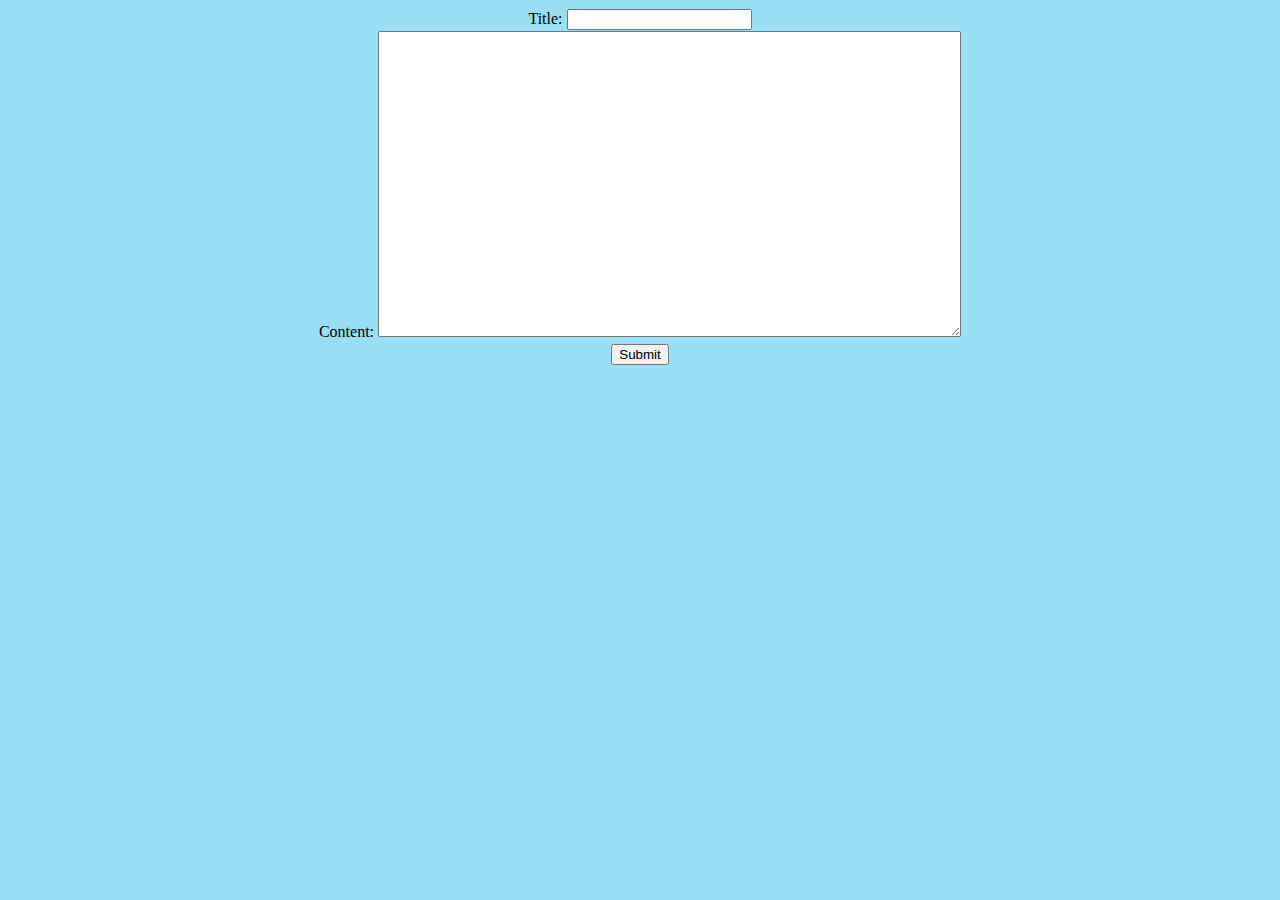
<file: editpost.html>
<!DOCTYPE html>
<html>
<head>
<meta charset="utf-8" />
<title>STiBaRC</title>
<meta name="viewport" content="initial-scale=1, maximum-scale=1, user-scalable=no, width=device-width" />
<meta http-equiv="Content-Security-Policy" content="default-src *; style-src *  'unsafe-inline'; script-src *  'unsafe-inline'; media-src *">
<meta http-equiv="X-XSS-Protection" content="0">
<title>Edit post</title>
<link rel="stylesheet" href="css/global.css">
<script src="js/global.js"></script>
<script src="js/editpost.js"></script>
<link href="css/newpost.css" rel="stylesheet" />
</head>
<body>
Title: <input type="text" id="title"><br/>
Content: <textarea name="content" id="content" rows="20" cols="70"></textarea><br/>
<button id="send">Submit</button>
</body>
</html>
</file>
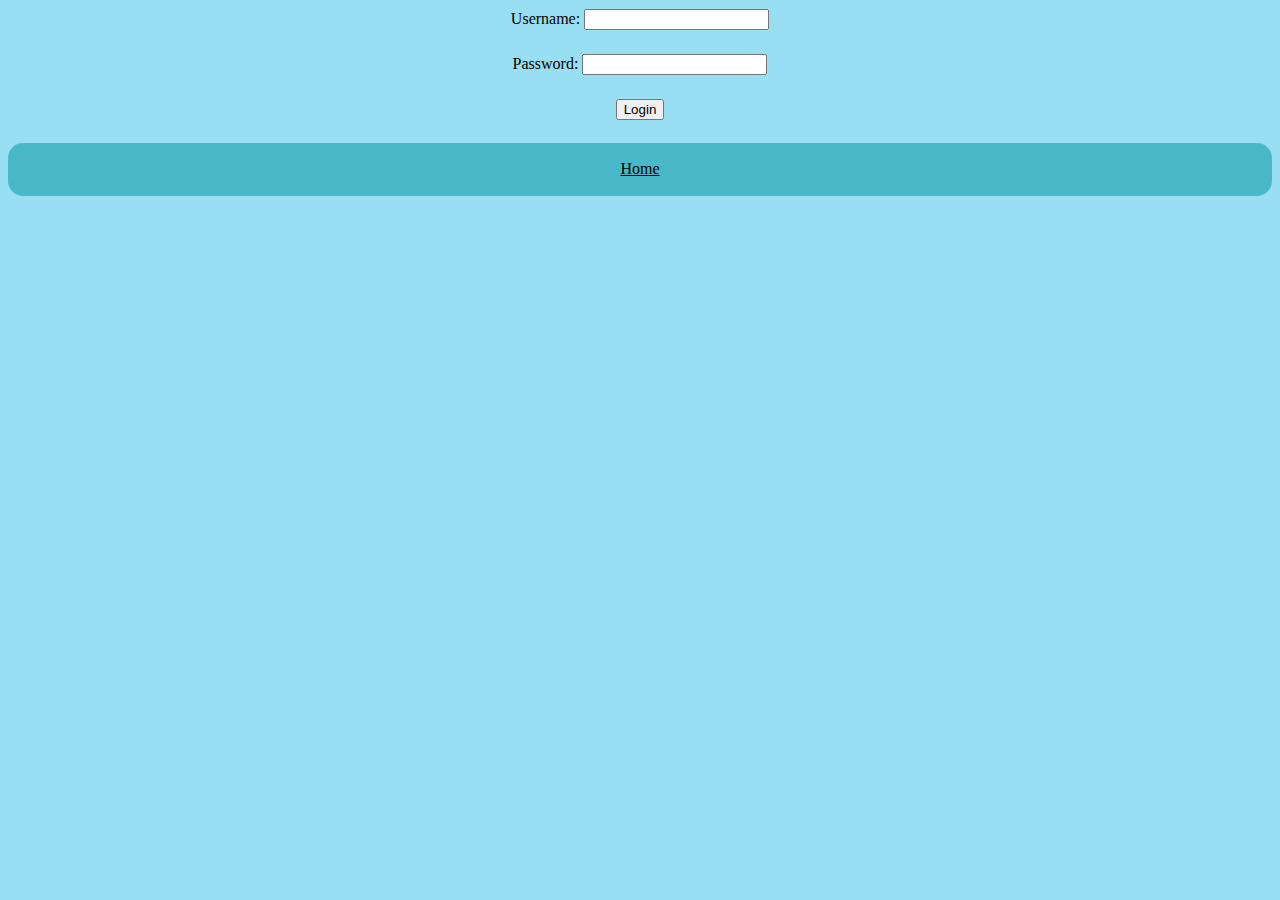
<file: login.html>
<!DOCTYPE html>
<html>
<head>
<meta charset="utf-8" />
<meta name="viewport" content="initial-scale=1, maximum-scale=1, user-scalable=no, width=device-width" />
<link rel="icon" type="image/png" href="icon.png">
<title>Login - STiBaRC</title>
<script type="text/javascript">

if(("standalone" in window.navigator) && window.navigator.standalone){

var noddy, remotes = false;

document.addEventListener('click', function(event) {

noddy = event.target;

while(noddy.nodeName !== "A" && noddy.nodeName !== "HTML") {
noddy = noddy.parentNode;
}

if('href' in noddy && noddy.href.indexOf('http') !== -1 && (noddy.href.indexOf(document.location.host) !== -1 || remotes))
{
event.preventDefault();
document.location.href = noddy.href;
}

},false);
}
</script>
<link rel="stylesheet" href="css/global.css">
<link href="css/login.css" rel="stylesheet" />
<script src="js/global.js"></script>
<script src="js/login.js"></script>
</head>
<body>
<div id="badnamepass" style="display: none">Invalid username or password!<br/><br/></div>
<div id="blank" style="display: none">Username or password cannot be blank!<br/><br/></div>
Username: <input id="username" type="text"/><br/><br/>
Password: <input id="password" type="password"/><br/><br/>
<button id="login">Login</button><br/><br/>
<footer>
<a href="index.html">Home</a>
</footer>
</body>
</html>
</file>
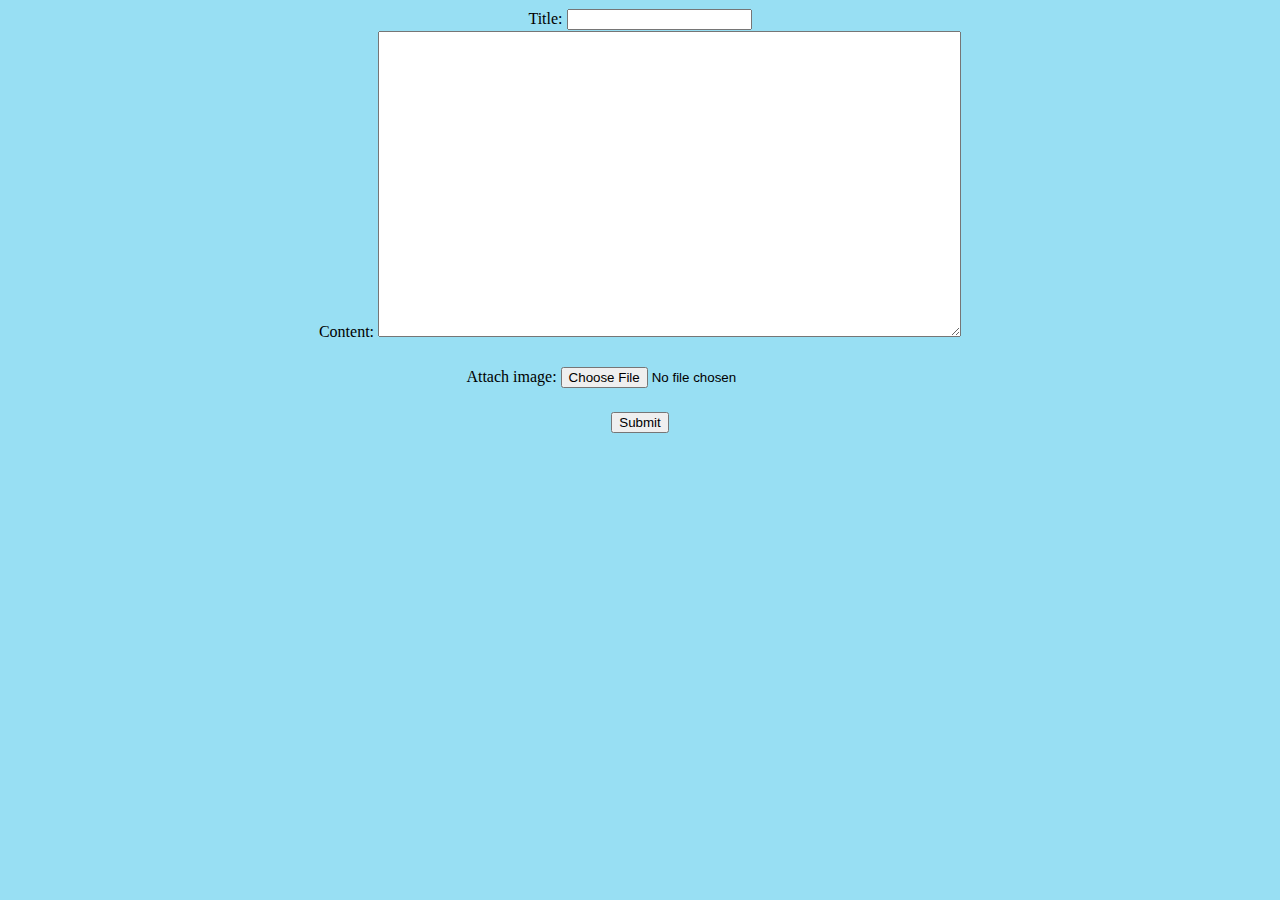
<file: newpost.html>
<!DOCTYPE html>
<html>
<head>
<meta charset="utf-8" />
<title>STiBaRC</title>
<meta name="viewport" content="initial-scale=1, maximum-scale=1, user-scalable=no, width=device-width" />
<link rel="icon" type="image/png" href="icon.png">
<script type="text/javascript">

if(("standalone" in window.navigator) && window.navigator.standalone){

var noddy, remotes = false;

document.addEventListener('click', function(event) {

noddy = event.target;

while(noddy.nodeName !== "A" && noddy.nodeName !== "HTML") {
noddy = noddy.parentNode;
}

if('href' in noddy && noddy.href.indexOf('http') !== -1 && (noddy.href.indexOf(document.location.host) !== -1 || remotes))
{
event.preventDefault();
document.location.href = noddy.href;
}

},false);
}
</script>
<link rel="stylesheet" href="css/global.css">
<link href="css/newpost.css" rel="stylesheet" />
<script src="js/global.js"></script>
<script src="js/newpost.js"></script>
</head>
<body>
<div id="wait" style="display: none">Please wait x more seconds before posting again<br/><br/></div>
Title: <input type="text" id="title"><br/>
Content: <textarea name="content" id="content" rows="20" cols="70"></textarea><br/><br/>
<div id="error" style="display:none">Error uploading image!</div>
<div id="imageadd">Attach image: <input type="file" id="file" name="file" accept="image/*" /></div>
<div id="pleasewait" style="display:none">Please wait for image to upload...</div>
<progress id="imageprogress" style="display:none"></progress>
<div id="imageadded" style="display:none">Image added <button id="removeimage">remove</button></div><br/>
<button id="send">Submit</button>
</body>
</html>
</file>
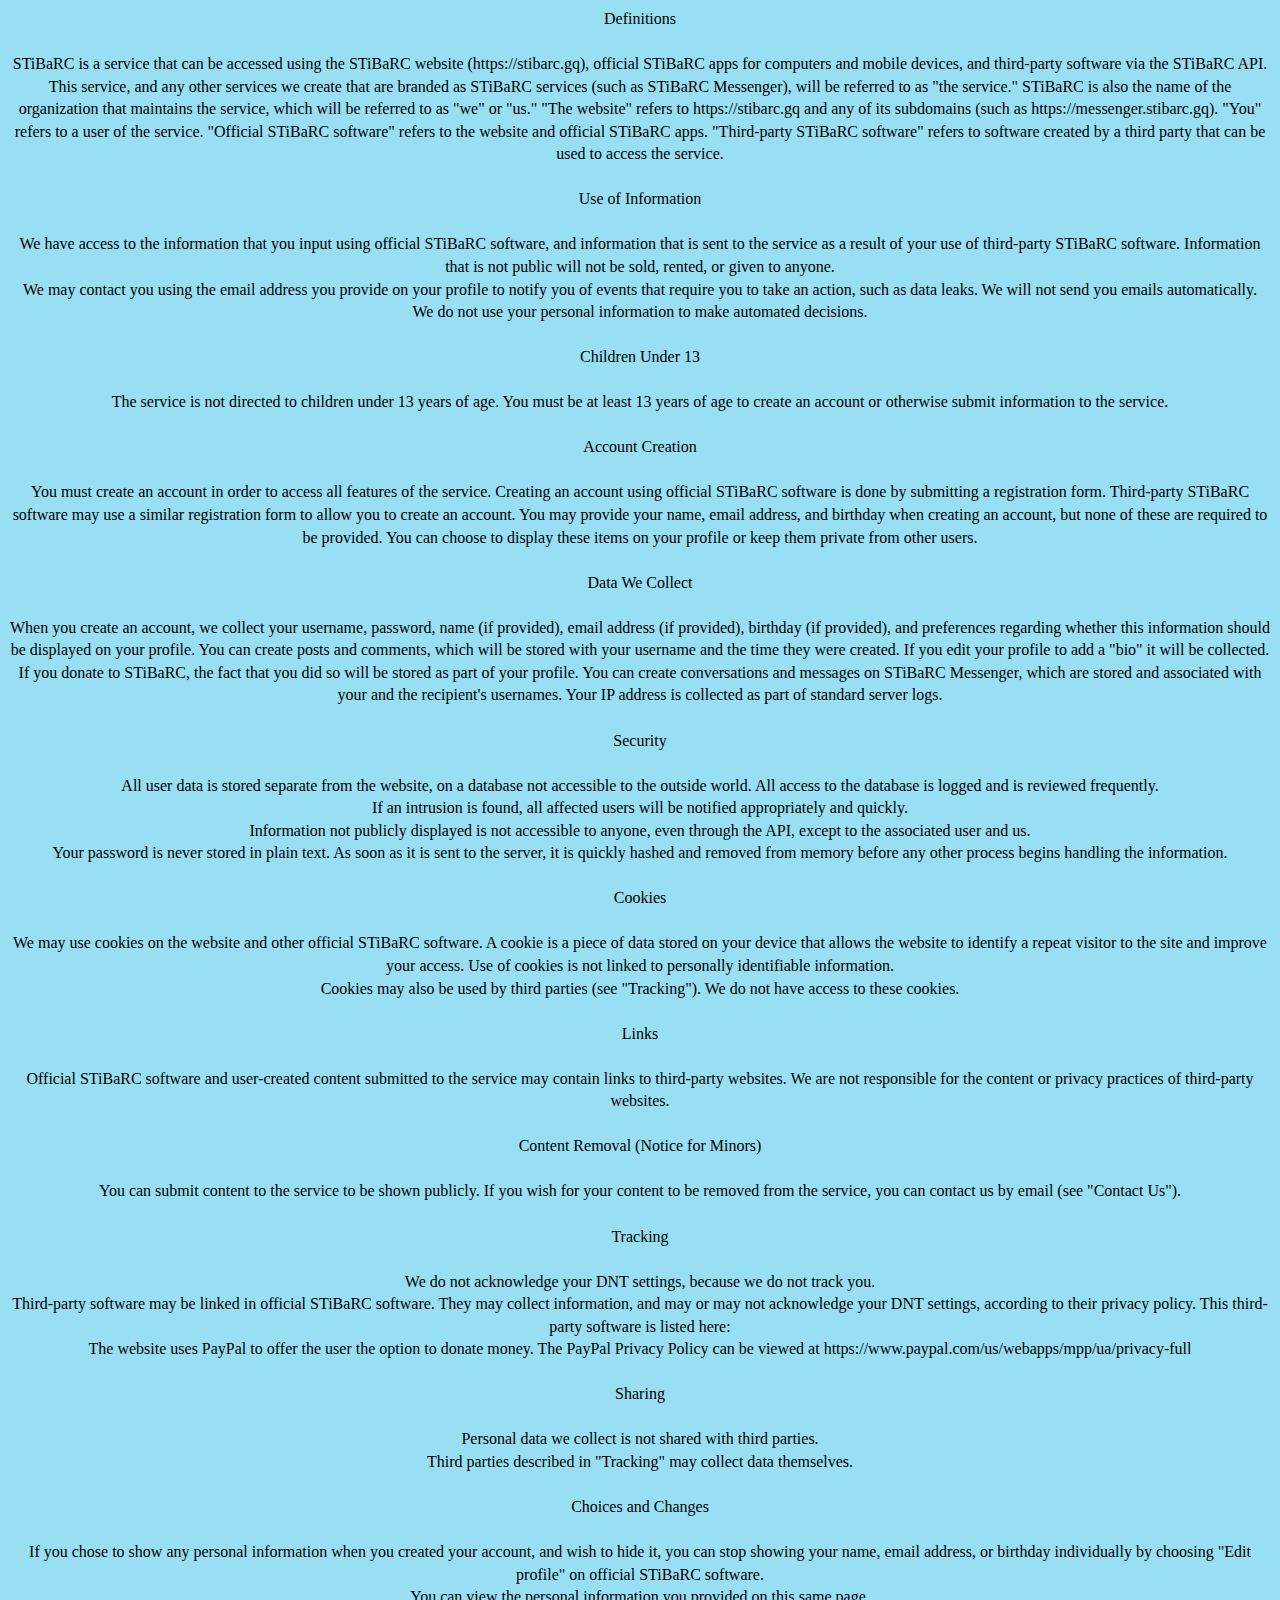
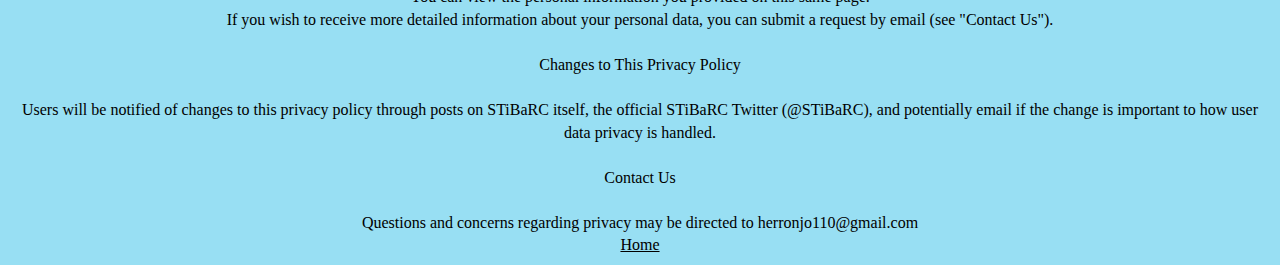
<file: privacy.html>
<!DOCTYPE html>
<html>
<head>
<title>Privacy policy</title>
<meta name="viewport" content="initial-scale=1, maximum-scale=1, user-scalable=no, width=device-width" />
<link rel="icon" type="image/png" href="icon.png">
<script type="text/javascript">

if(("standalone" in window.navigator) && window.navigator.standalone){

var noddy, remotes = false;

document.addEventListener('click', function(event) {

noddy = event.target;

while(noddy.nodeName !== "A" && noddy.nodeName !== "HTML") {
noddy = noddy.parentNode;
}

if('href' in noddy && noddy.href.indexOf('http') !== -1 && (noddy.href.indexOf(document.location.host) !== -1 || remotes))
{
event.preventDefault();
document.location.href = noddy.href;
}

},false);
}
</script>
<meta http-equiv="Content-Security-Policy" content="default-src *; style-src *  'unsafe-inline'; script-src *  'unsafe-inline'; media-src *">
<meta http-equiv="X-XSS-Protection" content="0">
<link rel="stylesheet" href="css/global.css">
<link href="css/register.css" rel="stylesheet" />
</head>
<body>
Definitions<br/>
<br/>
STiBaRC is a service that can be accessed using the STiBaRC website (https://stibarc.gq), official STiBaRC apps for computers and mobile devices, and third-party software via the STiBaRC API. This service, and any other services we create that are branded as STiBaRC services (such as STiBaRC Messenger), will be referred to as "the service." STiBaRC is also the name of the organization that maintains the service, which will be referred to as "we" or "us." "The website" refers to https://stibarc.gq and any of its subdomains (such as https://messenger.stibarc.gq). "You" refers to a user of the service. "Official STiBaRC software" refers to the website and official STiBaRC apps. "Third-party STiBaRC software" refers to software created by a third party that can be used to access the service.<br/>
<br/>
Use of Information<br/>
<br/>
We have access to the information that you input using official STiBaRC software, and information that is sent to the service as a result of your use of third-party STiBaRC software. Information that is not public will not be sold, rented, or given to anyone.<br/>
We may contact you using the email address you provide on your profile to notify you of events that require you to take an action, such as data leaks. We will not send you emails automatically.<br/>
We do not use your personal information to make automated decisions.<br/>
<br/>
Children Under 13<br/>
<br/>
The service is not directed to children under 13 years of age. You must be at least 13 years of age to create an account or otherwise submit information to the service.<br/>
<br/>
Account Creation<br/>
<br/>
You must create an account in order to access all features of the service. Creating an account using official STiBaRC software is done by submitting a registration form. Third-party STiBaRC software may use a similar registration form to allow you to create an account. You may provide your name, email address, and birthday when creating an account, but none of these are required to be provided. You can choose to display these items on your profile or keep them private from other users.<br/>
<br/>
Data We Collect<br/>
<br/>
When you create an account, we collect your username, password, name (if provided), email address (if provided), birthday (if provided), and preferences regarding whether this information should be displayed on your profile. You can create posts and comments, which will be stored with your username and the time they were created. If you edit your profile to add a "bio" it will be collected. If you donate to STiBaRC, the fact that you did so will be stored as part of your profile. You can create conversations and messages on STiBaRC Messenger, which are stored and associated with your and the recipient's usernames. Your IP address is collected as part of standard server logs.<br/>
<br/>
Security<br/>
<br/>
All user data is stored separate from the website, on a database not accessible to the outside world. All access to the database is logged and is reviewed frequently.<br/>
If an intrusion is found, all affected users will be notified appropriately and quickly.<br/>
Information not publicly displayed is not accessible to anyone, even through the API, except to the associated user and us.<br/>
Your password is never stored in plain text. As soon as it is sent to the server, it is quickly hashed and removed from memory before any other process begins handling the information.<br/>
<br/>
Cookies<br/>
<br/>
We may use cookies on the website and other official STiBaRC software. A cookie is a piece of data stored on your device that allows the website to identify a repeat visitor to the site and improve your access. Use of cookies is not linked to personally identifiable information.<br/>
Cookies may also be used by third parties (see "Tracking"). We do not have access to these cookies.<br/>
<br/>
Links<br/>
<br/>
Official STiBaRC software and user-created content submitted to the service may contain links to third-party websites. We are not responsible for the content or privacy practices of third-party websites.<br/>
<br/>
Content Removal (Notice for Minors)<br/>
<br/>
You can submit content to the service to be shown publicly. If you wish for your content to be removed from the service, you can contact us by email (see "Contact Us").<br/>
<br/>
Tracking<br/>
<br/>
We do not acknowledge your DNT settings, because we do not track you.<br/>
Third-party software may be linked in official STiBaRC software. They may collect information, and may or may not acknowledge your DNT settings, according to their privacy policy. This third-party software is listed here:<br/>
The website uses PayPal to offer the user the option to donate money. The PayPal Privacy Policy can be viewed at https://www.paypal.com/us/webapps/mpp/ua/privacy-full<br/>
<br/>
Sharing<br/>
<br/>
Personal data we collect is not shared with third parties.<br/>
Third parties described in "Tracking" may collect data themselves.<br/>
<br/>
Choices and Changes<br/>
<br/>
If you chose to show any personal information when you created your account, and wish to hide it, you can stop showing your name, email address, or birthday individually by choosing "Edit profile" on official STiBaRC software.<br/>
You can view the personal information you provided on this same page.<br/>
If you wish to receive more detailed information about your personal data, you can submit a request by email (see "Contact Us").<br/>
<br/>
Changes to This Privacy Policy<br/>
<br/>
Users will be notified of changes to this privacy policy through posts on STiBaRC itself, the official STiBaRC Twitter (@STiBaRC), and potentially email if the change is important to how user data privacy is handled.<br/>
<br/>
Contact Us<br/>
<br/>
Questions and concerns regarding privacy may be directed to herronjo110@gmail.com<br/>
<a href="index.html">Home</a>
</body>
</html>
</file>
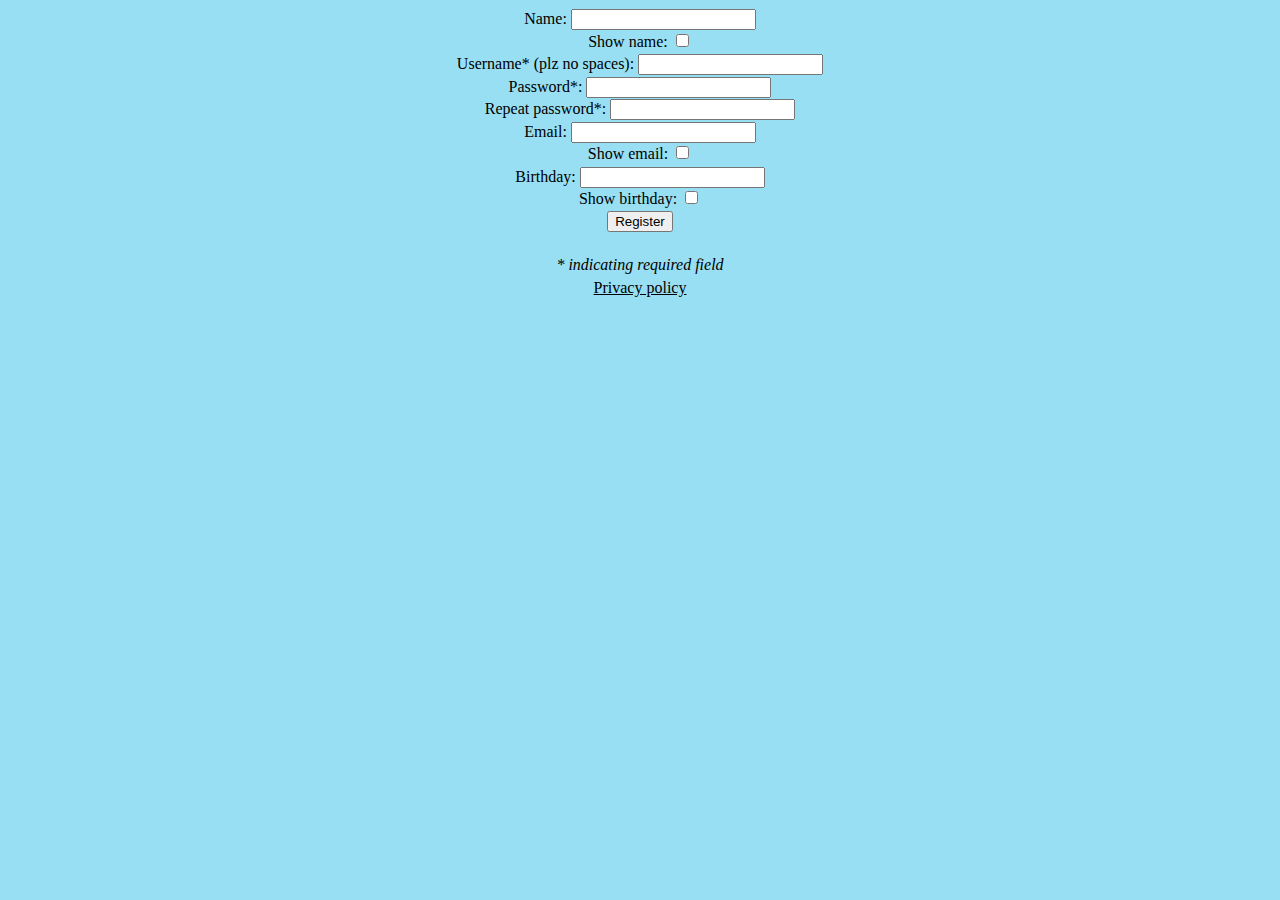
<file: register.html>
<html>
<head>
<title>Register - STiBaRC</title>
<meta name="viewport" content="initial-scale=1, maximum-scale=1, user-scalable=no, width=device-width" />
<link rel="icon" type="image/png" href="icon.png">
<script type="text/javascript">

if(("standalone" in window.navigator) && window.navigator.standalone){

var noddy, remotes = false;

document.addEventListener('click', function(event) {

noddy = event.target;

while(noddy.nodeName !== "A" && noddy.nodeName !== "HTML") {
noddy = noddy.parentNode;
}

if('href' in noddy && noddy.href.indexOf('http') !== -1 && (noddy.href.indexOf(document.location.host) !== -1 || remotes))
{
event.preventDefault();
document.location.href = noddy.href;
}

},false);
}
</script>
<link rel="stylesheet" href="css/global.css">
<link href="css/register.css" rel="stylesheet" />
<script src="js/global.js"></script>
<script src="js/register.js"></script>
</head>
<body>
<div id="pword" style="display: none">Passwords must match!<br/><br/></div>
<div id="blank" style="display: none">Username or password cannot be blank!<br/><br/></div>
<div id="err" style="display: none">Error registering!<br/><br/></div>
Name: <input type="text" id="name"><br/>
Show name: <input type="checkbox" id="showname"><br/>
Username* (plz no spaces): <input type="text" id="username"><br/>
Password*: <input type="password" id="password"><br/>
Repeat password*: <input type="password" id="password2"><br/>
Email: <input type="text" id="email"><br/>
Show email: <input type="checkbox" id="showemail"><br/>
Birthday: <input type="text" id="bday"><br/>
Show birthday: <input type="checkbox" id="showbday"><br/>
<button id="send">Register</button><br/><br/>
<i>* indicating required field</i><br/>
<a href="privacy.html">Privacy policy</a>
</body>
</html>
</file>
<file: css/global.css>
body {
	background-color: #98DFF3;
	word-wrap: break-word;
	touch-action: manipulation;
	overflow-y: auto;
	font-family: Georgia, serif;
	line-height: 1.41;
}

.button {
	text-decoration: none; 
	background-color: white; 
	padding: 6px; 
	border-radius: 5px; 
	font-weight: bold:
}

a:link {
    color: #000000;
}

a:visited {
    color: #000000;
}

a:hover {
    color: #000000;
}

a:active {
    color: #000000;
}

footer {
	background-color: #49B9CA;
	text-align: center;
	word-wrap: break-word;
	padding: 15px; 
	border-radius: 15px;
}
</file>
<file: css/newpost.css>
body {
	text-align: center;
}
</file>
<file: css/login.css>
body {
	text-align: center;
}
</file>
<file: css/register.css>
body {
	text-align: center;
}
</file>
